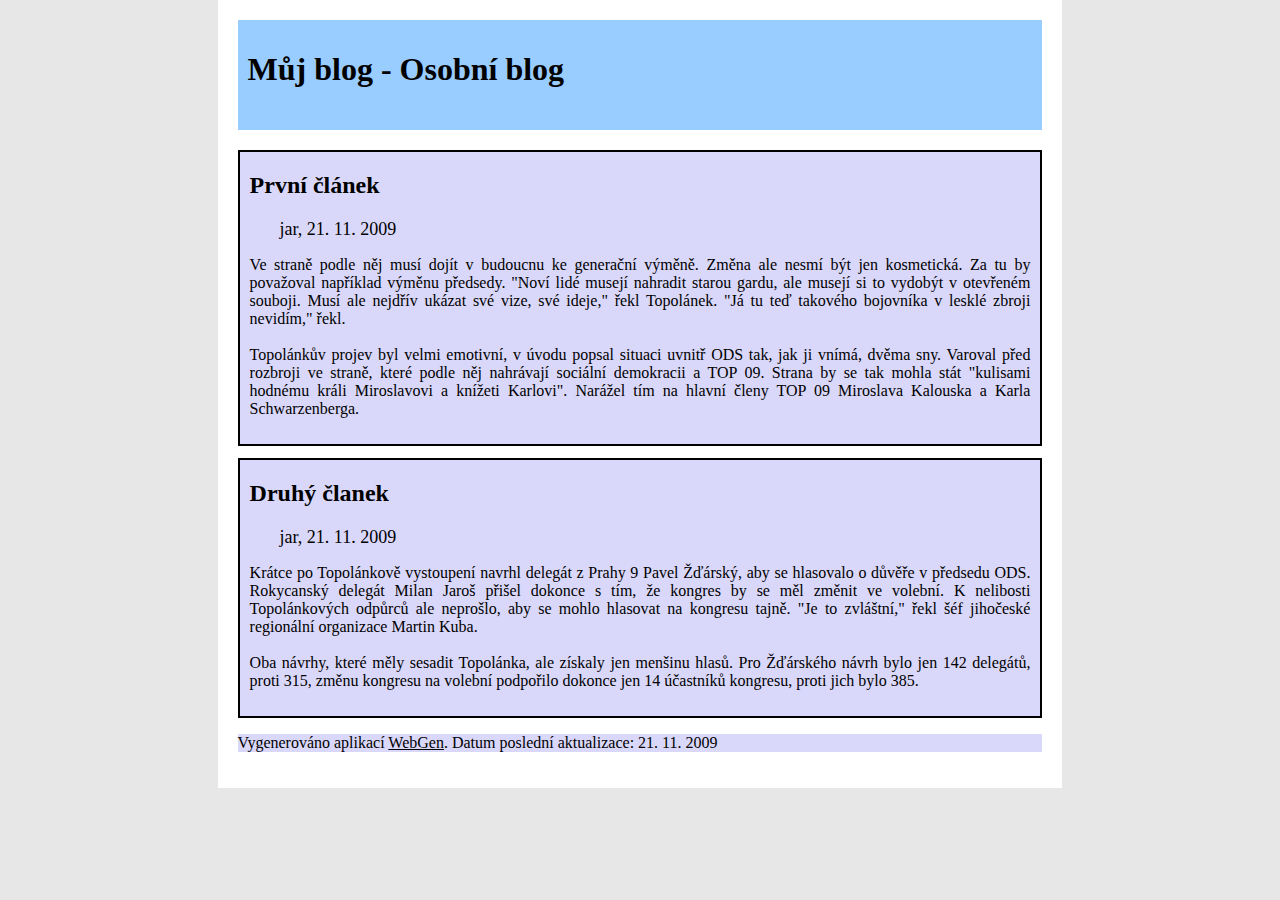
<file: themes/blog1/page.htm>
<?xml version="1.0" encoding="utf-8"?><!DOCTYPE html PUBLIC "-//W3C//DTD XHTML 1.0 Strict//EN" "http://www.w3.org/TR/xhtml1/DTD/xhtml1-strict.dtd">
<html xmlns:fn="http://www.w3.org/2005/xpath-functions" xmlns:fo="http://www.w3.org/1999/XSL/Format" xmlns:xs="http://www.w3.org/2001/XMLSchema" xml:lang="cs" lang="cs">

	<head>
		<meta name="content-type" content="text/html; charset=UTF-8"/>
		<link rel="stylesheet" type="text/css" href="style.css"/>
		<title>Můj blog - Osobní blog</title>
	</head>

	<body>
			<div id="content">
				<div id="header">
					<h1 id="heading">Můj blog - Osobní blog</h1>
				</div>
				<div class="article">
					<h2>První článek</h2>
					<span class="author">jar, 21. 11. 2009</span>
					<p>Ve straně podle něj musí dojít v budoucnu ke generační výměně. Změna ale nesmí být jen kosmetická. Za tu by považoval například výměnu předsedy. "Noví lidé musejí nahradit starou gardu, ale musejí si to vydobýt v otevřeném souboji. Musí ale nejdřív ukázat své vize, své ideje," řekl Topolánek. "Já tu teď takového bojovníka v lesklé zbroji nevidím," řekl.<br/><br/>Topolánkův projev byl velmi emotivní, v úvodu popsal situaci uvnitř ODS tak, jak ji vnímá, dvěma sny. Varoval před rozbroji ve straně, které podle něj nahrávají sociální demokracii a TOP 09. Strana by se tak mohla stát "kulisami hodnému králi Miroslavovi a knížeti Karlovi". Narážel tím na hlavní členy TOP 09 Miroslava Kalouska a Karla Schwarzenberga.
					</p>
				</div>
				<div class="article">
					<h2>Druhý članek</h2>
					<span class="author">jar, 21. 11. 2009</span>
					<p>Krátce po Topolánkově vystoupení navrhl delegát z Prahy 9 Pavel Žďárský, aby se hlasovalo o důvěře v předsedu ODS. Rokycanský delegát Milan Jaroš přišel dokonce s tím, že kongres by se měl změnit ve volební. K nelibosti Topolánkových odpůrců ale neprošlo, aby se mohlo hlasovat na kongresu tajně. "Je to zvláštní," řekl šéf jihočeské regionální organizace Martin Kuba.<br/><br/>Oba návrhy, které měly sesadit Topolánka, ale získaly jen menšinu hlasů. Pro Žďárského návrh bylo jen 142 delegátů, proti 315, změnu kongresu na volební podpořilo dokonce jen 14 účastníků kongresu, proti jich bylo 385.<br/>
					</p>
				</div>

		<div id="footer">
			<p>Vygenerováno aplikací <a href="http://lsd.fi.muni.cz/~xplhak/webgen" title="WebGen">WebGen</a>. Datum poslední aktualizace: 21. 11. 2009</p>
		</div>
			</div>
	</body></html>
</file>
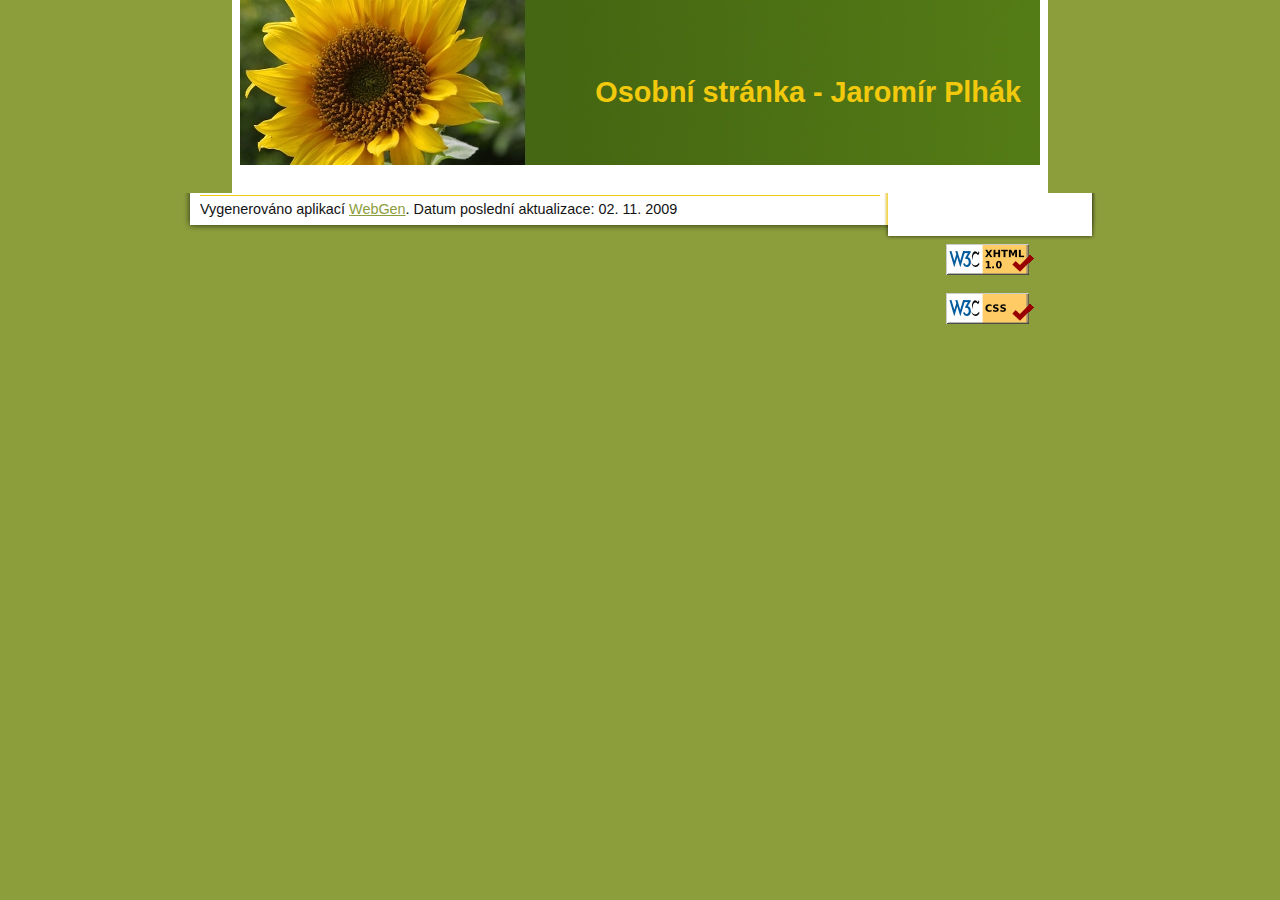
<file: presentations/jarek/bananova/bananova.html>
<?xml version="1.0" encoding="utf-8"?>
<!DOCTYPE html PUBLIC "-//W3C//DTD XHTML 1.0 Strict//EN" "http://www.w3.org/TR/xhtml1/DTD/xhtml1-strict.dtd">
<html xmlns="http://www.w3.org/1999/xhtml" xml:lang="cs" lang="cs">

	<head><meta http-equiv="Content-Type" content="text/html; charset=utf-8" />
		<meta name="content-type" content="text/html; charset=UTF-8" />
		<link rel="stylesheet" type="text/css" href="petr.css" />
		<title>Osobní stránka - Jaromír Plhák</title>
		<script type="text/javascript" src="gate.js"> </script>
	</head>

	<body>

		<div id="header">
			<div class="content">

				<h1 id="heading">Osobní stránka - Jaromír Plhák</h1>
			</div>
		</div>

		<div id="main">
			<div id="center">
			</div>

			<div id="sidebar-right">
				<p>
					<a href="http://validator.w3.org/check?uri=referer">
						<img style="border:0" src="img/xhtml.png" alt="Valid XHTML 1.0 Strict" height="31" width="88" />
					</a>
				</p>
				<p>
					<a href="http://jigsaw.w3.org/css-validator/check/referer">
						<img style="border:0" src="img/css.png" alt="Valid CSS!" height="31" width="88" />
					</a>
				</p>
			</div>
		</div>

		<div id="footer">
			<p>Vygenerováno aplikací <a href="http://lsd.fi.muni.cz/tiki-index.php" title="WebGen">WebGen</a>. Datum poslední aktualizace: 02. 11. 2009</p>
		</div>
	</body></html>
</file>
<file: themes/blog1/style.css>
/*
    Copyright (c) 2009 Jaromír Plhák

    Permission is hereby granted, free of charge, to any person
    obtaining a copy of this software and associated documentation
    files (the "Software"), to deal in the Software without
    restriction, including without limitation the rights to use,
    copy, modify, merge, publish, distribute, sublicense, and/or sell
    copies of the Software, and to permit persons to whom the
    Software is furnished to do so, subject to the following
    conditions:
    
    The above copyright notice and this permission notice shall be
    included in all copies or substantial portions of the Software.
    
    THE SOFTWARE IS PROVIDED "AS IS", WITHOUT WARRANTY OF ANY KIND,
    EXPRESS OR IMPLIED, INCLUDING BUT NOT LIMITED TO THE WARRANTIES
    OF MERCHANTABILITY, FITNESS FOR A PARTICULAR PURPOSE AND
    NONINFRINGEMENT. IN NO EVENT SHALL THE AUTHORS OR COPYRIGHT
    HOLDERS BE LIABLE FOR ANY CLAIM, DAMAGES OR OTHER LIABILITY,
    WHETHER IN AN ACTION OF CONTRACT, TORT OR OTHERWISE, ARISING
    FROM, OUT OF OR IN CONNECTION WITH THE SOFTWARE OR THE USE OR
    OTHER DEALINGS IN THE SOFTWARE.
*/

body   
{
background-color:#E7E7E7;
font-size:100%;
font-family:Times;
font-size:16px;
color:#000000;
padding: 0px 0px 0px 0px;
margin:0px 0px 0px 0px;
      } 
      
a:link {color:#000; text-decoration:underline; font-size:16px;}
a:active {color:#000; text-decoration:underline; font-size:16px;}
a:visited {color:#000;text-decoration:underline; font-size:16px;}
a:hover {color:#0000FF; text-decoration:none; font-size:16px;}

#content
{
margin-left:17%;
margin-right:17%;
background-color:#FFFFFF; 
padding-top:20px;
padding-bottom:20px;
}

#header {
height:100px;
background-color:#99CCFF; 
padding-top: 10px;
padding-left: 10px;
margin: 0px 20px 20px 20px;
}

#heading_author {font-size: 18px; margin-left: 30px;}

#title {font-size: 30px;margin: 7px; }
.author {font-size: 18px; margin-left: 30px;}


.article
{
text-align:justify;
background-color:#DAD8FA; 
margin-left:20px;
margin-right:20px;
margin-bottom:12px;
margin-top: 0px; 
border-style:solid;
border-width:2px;
border-color:#000000;
padding: 0px 10px 10px 10px;
}

#footer
{
background-color:#DAD8FA; 
margin-left:20px;
margin-right:20px;
margin-bottom:0px;
margin-top: 0px; 
}
</file>
<file: presentations/jarek/bananova/petr.css>
body {
	margin: 0 auto;
	padding:0;
  	font-size:90%; 
  	font-family:verdana,arial,sans-serif;
  	color: #131313;
  	background: #8c9d3c;
}

a {
        color:  #8c9d3c;
}

#header {
	width: 800px;
	height: 165px;
	margin: 0 auto;
  	background: #fff url(img/header.jpg) no-repeat top;
	border-left: 8px solid white;
	border-right: 8px solid white;
	border-bottom: 28px solid white;
  	display:block;
}

#header .content{
	width:800px;
	border:1px solid transparent;
	margin:0 auto;
}

#header .content h1{
        text-align: right;
	margin:75px 20px 50px 20px;
	font-size:200%;
}

#header .content ul {
	margin:0;
	height:30px;
	width:650px;
}

#header .content ul li{
	display:inline;
	padding:5px 0;
	margin:2px 5px 0 5px;
	display:block;
	float:left;
	height:30px;
}

#header .content ul li a {
	display:inline;
	padding:4px  5px 5px 5px;
	font-weight:bold;
	text-decoration:none;
	height:28px;
	color:#456612;
  	background: #fdd503;
}

#header .content ul li a:hover, #header .content ul li a:active, #header .content ul li a.active {
  	background: #fdd503;
  	color:#ffffff;
	height:30px;
}

#header #main_photo {
	margin-top:16px;
	margin-right:7px;
	float:right;
}

#header #main_photo img{
	width:186px;
	height: 186px;	
}

#main {
	clear:both;
	width:920px;
	margin: 0 auto;
  	background: transparent url(img/center.png) repeat-y center;
}

#center {
	width:680px;
	margin:0 0 0 20px;
	border:1px solid transparent;
}

#center dt{
	font-weight:bold;
	margin:0;
	padding-right: 10px;
	float:left;
	display:block;
}

#center dd{
	margin:5px;
}

#center #text_block img {
	margin:10px;
}
#center #text_block img.left {
	float:left;
}

#center #text_block img.right {
	float:right;
}

#sidebar-right {
	width:200px;
	margin-left:710px;
	position:absolute;
	top:230px;
	text-align:center;
}

#sidebar-right #links {
	width:100%;
	text-align:left;
	margin:5px 0 15px 0;
}

#sidebar-right #links ul{
	margin:0 20px 0 5px;
	padding:0;
	width:100%;
}

#sidebar-right #links ul li {
	text-align:left;
	list-style:none;
	margin-bottom:10px;
	width:100%;
}


#sidebar-right #links ul li a {
	text-decoration:underline;
	color: #456612;
	font-size:60%;
}

#sidebar-right #links ul li a:hover {
	text-decoration:underline;
}

#sidebar-right #calendar img,
#sidebar-right #quest img {
	width:90%;
	margin:5px auto;
}

#footer {
	clear:both;
	margin: 0 auto 10px auto;
	width:920px;
	height:45px;
  	background: transparent url(img/footer.png) no-repeat bottom;
}

#footer p {
	margin:0 0 0 20px;
	width:680px;
	padding:5px 0 0 0;
	border-top:1px solid #f2c90d;
}

.clear {
	clear:both;
}

h1, h2, h3 {
	color:#f2c90d;
	margin: 15px 0 10px 0;
	padding-left: 20px; 
}

h2,h3 {
  	background: white url(img/h_bg.png) no-repeat bottom left;
        line-height: 40px;

}

#img_gate_photo {
  width: 450px;
}

#gate_photo {
  text-align:center;
  margin: 25px 0px 25px 0;
}

.img_link {
  width: 30px;
}

.left_text {
    text-align:left;
}

.right_text {
    text-align:right;
}

#calendar {
    margin-left: 12px;
}

#weather {
    margin-left: -10px;
}
</file>
